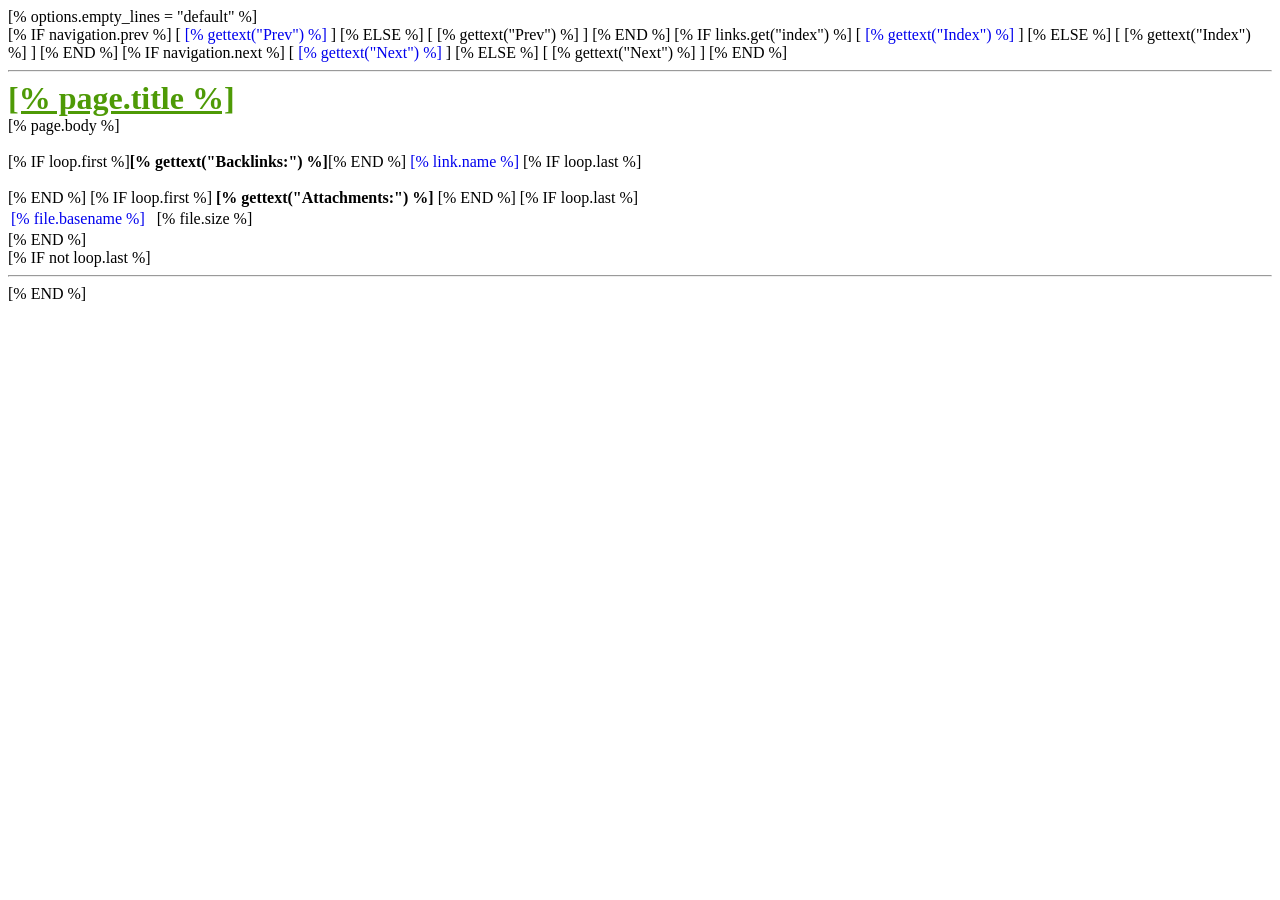
<file: data/templates/html/Default.html>
<!DOCTYPE HTML PUBLIC "-//W3C//DTD HTML 4.01 Transitional//EN" "http://www.w3.org/TR/html4/loose.dtd">
<html>
<head>
	<meta http-equiv="Content-Type" content="text/html; charset=UTF-8">
	<title>[% title %]</title>
	<meta name='Generator' content='[% generator.name %]'>
	<style type='text/css'>
		a          { text-decoration: none }
		a:hover    { text-decoration: underline }
		a:active   { text-decoration: underline }
		strike     { color: grey }
		u          { text-decoration: none; background-color: yellow }
		tt         { color: #2e3436; }
		pre        { color: #2e3436; margin-left: 20px; margin-top: 0; margin-bottom: 0 }
		h1         { text-decoration: underline; color: #4e9a06; margin: 0 }
		h2         { color: #4e9a06; margin: 0 }
		h3         { color: #4e9a06; margin: 0 }
		h4         { color: #4e9a06; margin: 0 }
		h5         { color: #4e9a06; margin: 0 }
		p          { margin: 0 }
		ul         { margin: 0 }
		ol         { margin: 0 }
		span.moonstone-tag {
			color: #ce5c00;
		}
		div.moonstone-object {
			border-style:solid;
			border-width:1px;
		}
		.checked-box {list-style-image: url([data-uri])}
		.xchecked-box {list-style-image: url([data-uri])}
		.unchecked-box {list-style-image: url([data-uri])}
		.migrated-box {list-style-image: url([data-uri])}
        .transmigrated-box {list-style-image: url([data-uri])}
		ul {list-style-image: none}
		/* ul rule needed to reset style for sub-bullets */
	</style>
</head>
<body>

[% options.empty_lines = "default" %]

<!-- Header -->
<div class='header'>
[% IF navigation.prev %]
	[ <a href='[% uri(navigation.prev) %]'>[% gettext("Prev") %]</a> ]
[% ELSE %]
	[ <span class='insen'>[% gettext("Prev") %]</span> ]
[% END %]

[% IF links.get("index") %]
	[ <a href='[% uri(links.get("index")) %]'>[% gettext("Index") %]</a> ]
[% ELSE %]
	[ <span class='insen'>[% gettext("Index") %]</span> ]
[% END %]

[% IF navigation.next %]
	[ <a href='[% uri(navigation.next) %]'>[% gettext("Next") %]</a> ]
[% ELSE %]
	[ <span class='insen'>[% gettext("Next") %]</span> ]
[% END %]
</div>

<hr />

<!-- Wiki content -->

<div class='pages'>
<!--[% FOR page IN pages %]-->
	<div class='heading'>
	<h1>[% page.title %] <a name='[% anchor(page) %]'></a></h1>
	</div>

	<div class='content'>
	[% page.body %]
	</div>

	<br />

	<div class='page-footer'>
	<!--[% FOR link IN page.backlinks %]-->
		[% IF loop.first %]<b>[% gettext("Backlinks:") %]</b>[% END %]

		<a href='[% uri(link) %]'>[% link.name %]</a>

		[% IF loop.last %]<br /><br />[% END %]
	<!--[% END %]-->

	<!--[% FOR file IN page.attachments %]-->
		[% IF loop.first %]
			<b>[% gettext("Attachments:") %]</b>
			<table>
		[% END %]

			<tr><td><a href='[% uri(file) %]'>[% file.basename %]</a></td><td>&nbsp;</td><td>[% file.size %]</td></tr>

		[% IF loop.last %]
			</table>
		[% END %]
	<!--[% END %]-->
	</div>

	[% IF not loop.last %]<hr />[% END %]

<!--[% END %]-->
</div>

</body>
</html>
</file>
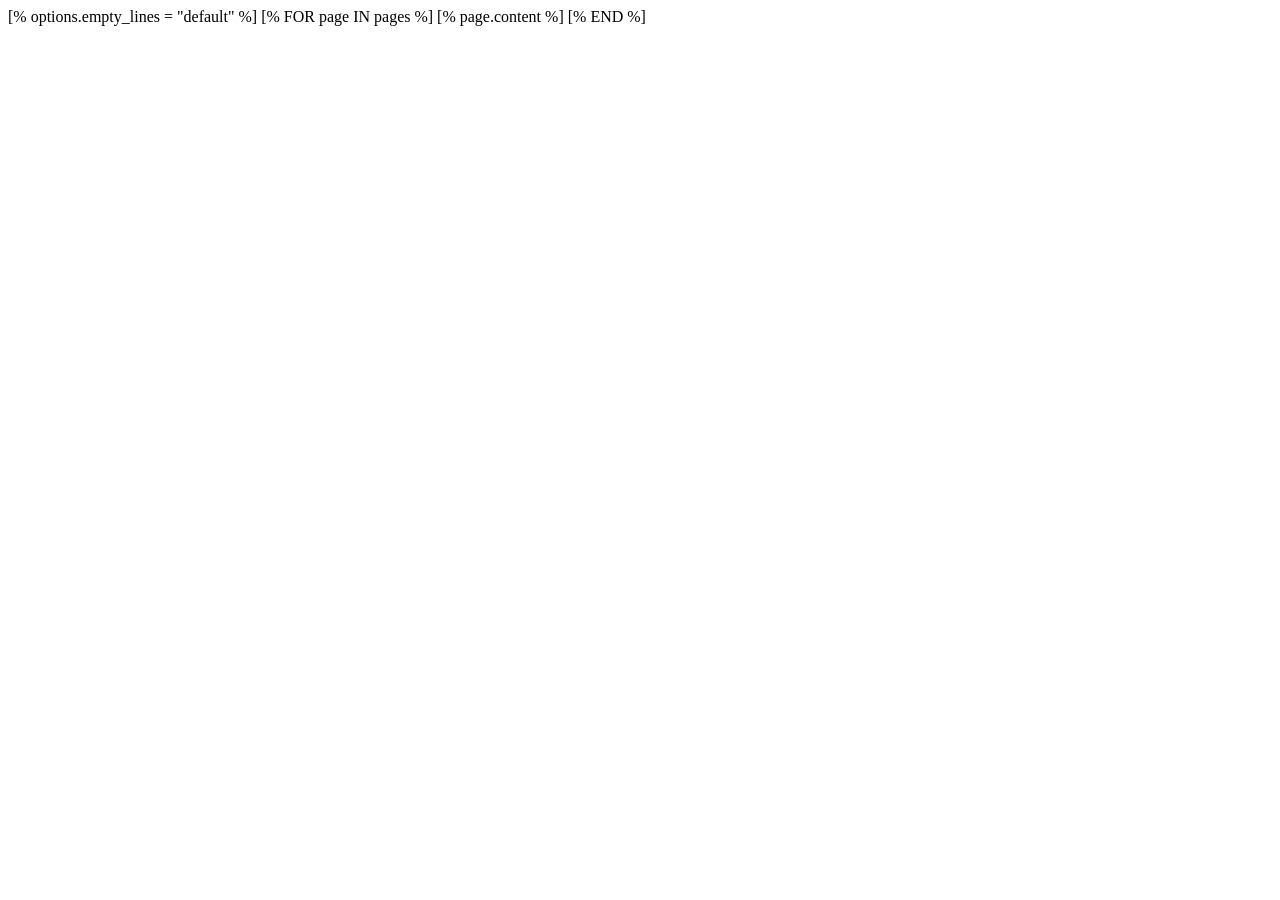
<file: data/templates/html/Print.html>
<!DOCTYPE HTML PUBLIC "-//W3C//DTD HTML 4.01 Transitional//EN" "http://www.w3.org/TR/html4/loose.dtd">
<html>
<head>
	<meta http-equiv="Content-Type" content="text/html; charset=UTF-8">
	<title>[% title %]</title>
	<meta name='Generator' content='[% generator.name %]'>
	<style type='text/css'>
		a          { text-decoration: none }
		a:hover    { text-decoration: underline }
		a:active   { text-decoration: underline }
		strike     { color: grey }
		u          { text-decoration: none; background-color: yellow }
		tt         { color: #2e3436; }
		pre        { color: #2e3436; margin-left: 20px; margin-top: 0; margin-bottom: 0 }
		h1         { text-decoration: underline; color: #4e9a06; margin: 0 }
		h2         { color: #4e9a06; margin: 0 }
		h3         { color: #4e9a06; margin: 0 }
		h4         { color: #4e9a06; margin: 0 }
		h5         { color: #4e9a06; margin: 0 }
		p          { margin: 0 }
		ul         { margin: 0 }
		ol         { margin: 0 }
		span.moonstone-tag {
			color: #ce5c00;
		}
		div.moonstone-object {
			border-style:solid;
			border-width:1px;
		}
		.checked-box {list-style-image: url([data-uri])}
		.xchecked-box {list-style-image: url([data-uri])}
		.unchecked-box {list-style-image: url([data-uri])}
		.migrated-box {list-style-image: url([data-uri])}
        .transmigrated-box {list-style-image: url([data-uri])}
		ul {list-style-image: none}
		/* ul rule needed to reset style for sub-bullets */
	</style>
</head>
<body>

[% options.empty_lines = "default" %]

<!-- Wiki content -->

[% FOR page IN pages %]
	[% page.content %]
[% END %]

<!-- End wiki content -->

</body>

</html>
</file>
